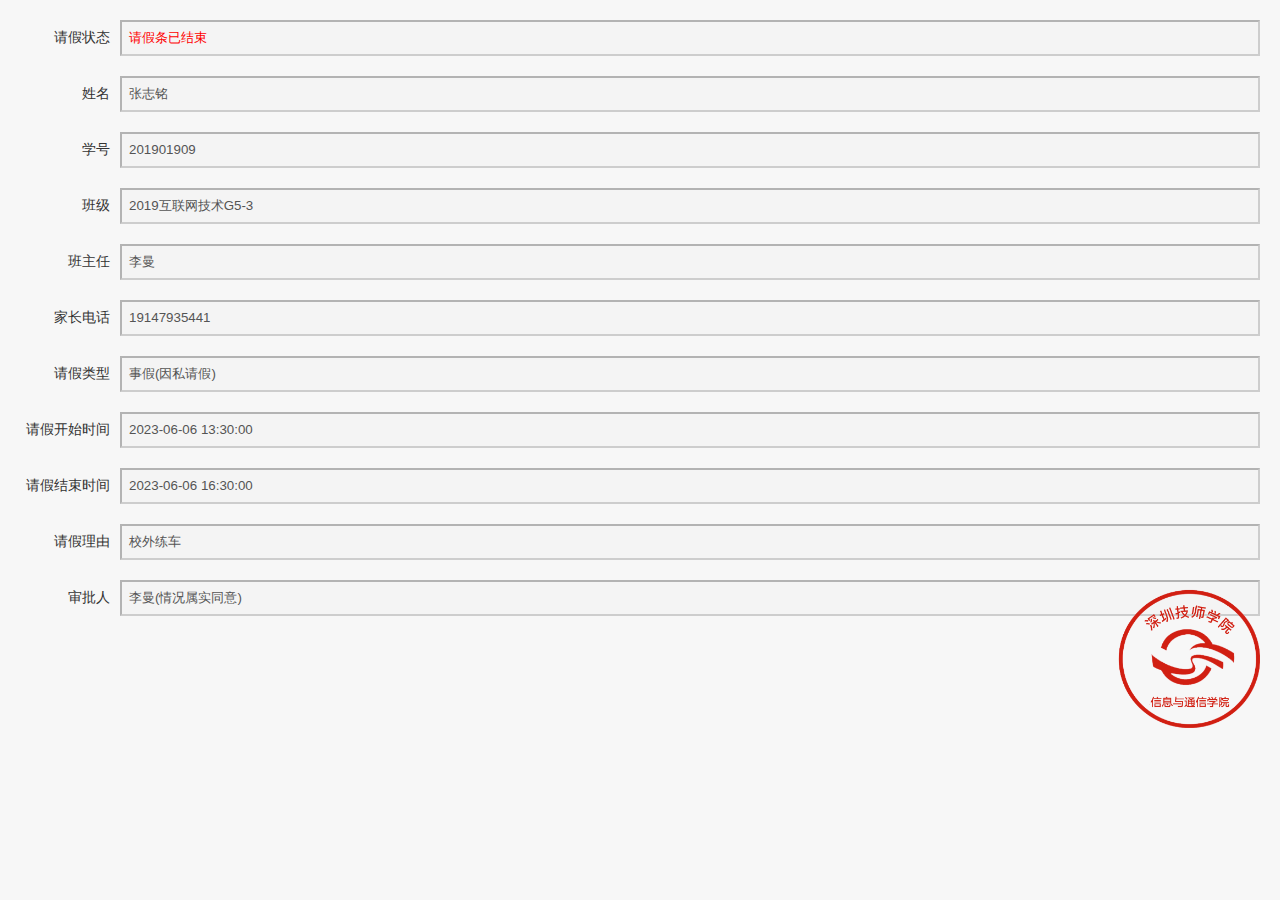
<file: last.html>
<!DOCTYPE html>
<html lang="en">

<head>
  <meta charset="UTF-8">
  <meta name="viewport" content="width=device-width, initial-scale=1.0">
  <title>请假条查看</title>
  <link rel="stylesheet" href="./base.css">
  <link rel="stylesheet" href="./detail_leave.css">
  <link rel="stylesheet" href="./zoomify.min.css">
</head>
  <style>
    input:disabled {
    cursor: default;
    background-color: -internal-light-dark(rgba(239, 239, 239, 0.3), rgba(59, 59, 59, 0.3));
    color: -internal-light-dark(rgb(84, 84, 84), rgb(170, 170, 170));
    border-color: rgba(118, 118, 118, 0.3);
}
  </style>
<body >
  <div id="app">
    <div class="content">
      <div>
        <p>请假状态</p>
        <input type="text"  id="state" value="123456" disabled style="color: green;">
      </div>
      <div>
        <p>姓名</p>
        <input type="text"  id="studentName"  disabled>
      </div>
      <div>
        <p>学号</p>
        <input type="text"  id="studentNumber" disabled>
      </div>
      <div>
        <p>班级</p>
        <input type="text"  id="className" value="2019互联网G5-2" disabled>
      </div>
      <div>
        <p>班主任</p>
        <input type="text"  id="headTeacherName" value="杨嘉华" disabled>
      </div>
      <div>
        <p>家长电话</p>
        <input type="text"  id="parentPhone" disabled>
      </div>
      <div>
        <p>请假类型</p>
        <input type="text"  id="leaveType" value="事假(因私请假)" disabled>
      </div>
      <div id="start_time">
        <p>请假开始时间</p>
        <input type="text"  id="startTime" disabled>
      </div>
      <div id="end_time">
        <p>请假结束时间</p>
        <input type="text"  id="endTime" disabled>
      </div>
	  <!-- <div class="order-place">
	    <p>去往目的地</p>
	    <input type="text" disabled id="wheplace">
	  </div> -->
      <div>
        <p>请假理由</p>
        <input type="text"  id="reason" disabled>
      </div>
      <div id="man">
        <p>审批人</p>
        <input type="text" id="approved" value="杨嘉华(同意)" disabled>
      </div>
      <!-- <div id="next">
        <p>第二审批人：</p>
        <input type="text" disabled value="" id="next_name">
      </div>
      <div id="Final">
        <p>最终审批人：</p>
        <input type="text" disabled value="" id="second_name">
      </div> -->
    </div>
    <!-- <div class="Revoke" id="rBtn" style="display: none;">
      <button type="button" id="button">撤销申请</button>
    </div> -->
    <div class="seal" style="display: block;">
      <img id="passPic" src="./微信图片_20230321100923.png" width="160" height="167">
    </div>
  </div>
  <script src="./jq.js"></script>

  <script>
    // document.write('<script src="./js/detail_leave.js?v='+ new Date().getTime()+ '"><\/script>')
    // const box =[]
    // box.push($('#studentName').val)
    // console.log(box)
    $.ajax({
      url:"list.json",
      type:"get",
      success:function(data){
        console.log(data);
        $('#studentName').attr("value",data.data[1])
        $('#studentNumber').attr("value",data.data[2])
        $('#className').attr("value",data.data[3])
        $('#headTeacherName').attr("value",data.data[4])
        $('#parentPhone').attr("value",data.data[5])
        $('#startTime').attr("value",data.data[6])
        $('#endTime').attr("value",data.data[7])
        $('#reason').attr("value",data.data[8])
        $('#approved').attr("value",data.data[9])
        $('#parent').attr("value",data.data[10])
        $('#state').attr("value",data.data[11])

        function FormatDate () {
          var now = new Date();
          var year = now.getFullYear();
          var month = now.getMonth();
          var date = now.getDate();
          var hours = now.getHours(); //获取当前小时
				  var minutes = now.getMinutes(); //获取当前分钟
          month = month + 1;
          if (month < 10){
              month = "0" + month;
            }
          if (date < 10) {
          date = "0" + date;
          }
          if(hours < 10){
            hours = '0' + hours
          }
          if(minutes < 10){
            minutes = '0' + minutes
          }
          var time = year + "-" + month + "-" + date + ' ' +hours + ':' +minutes;
          // console.log(time);
          return time;
        }
        var endTime = data.data[7]
        var endtime = endTime.substr(0,16) 

        var today_time =  FormatDate();
        if(today_time >= endtime){
          $('#state').css('color',"red")
          $('#state').attr('value',"请假条已结束")
        }
        // var time = year + "-" + month + "-" + date + ' ' +hours + ':' +minutes;


      }
    })
  </script>
</body>

</html>
</file>
<file: base.css>
*,
*::before,
*::after {
  box-sizing: border-box;
}

body {
  width: 100%;
  margin: 0;
  padding: 0;
  font-size: 14px;
  font-family: Helvetica, "PingFang SC", "Microsoft Yahei", sans-serif;
  color: #333;
  background: #f7f7f7;
}

a {
  text-decoration: none;
  color: #555;
  -webkit-tap-highlight-color: transparent;
}

h1,
h2,
h3,
h4,
h5,
h6,
p {
  margin: 0;
}

img {
  width: 100%;
  display: block;
}

ul,
ol {
  list-style: none;
  margin: 0;
  padding: 0;
}

button {
  border: none;
  outline: none;
}

textarea {
  resize: none;
}
</file>
<file: detail_leave.css>
.content {
  padding: 0 20px;
}

.content>div {
  display: flex;
  align-items: center;
  margin: 20px 0;
}

.content p {
  width: 90px;
  margin-right: 10px;
  text-align: right;
}

.content>div input {
  flex: 1;
  line-height: 30px;
  text-indent: 5px;
}

.content>div button {
  margin-top: 15px;
  margin-right: 15px;
  width: 80px;
  background: #2372e9;
  border-radius: 4px;
  line-height: 30px;
  text-align: center;
  color: #fff;
}

.Revoke {
  width: 100%;
  margin: 30px 0;
  text-align: center;
}

.Revoke button {
  background: #5491ff;
  width: 87%;
  height: 43.5px;
  border-radius: 5px;
  color: #fff;
  font-size: 1em;
  text-align: center;
  border: 0px;
  margin-bottom: 11px;
}

.font {
  margin-top: 10px;
  margin-left: 9%;
  margin-right: 6.5%;
  color: #cd2026;
  font-size: 0.75em;
}

#QR{
  width: 60px;
  height: 60px;
}
.seal{
  position: absolute;
  bottom: 160px;
  right: 10px;
}
.seal3{
  position: absolute;
  bottom: 340px;
  right: 5px;
}
.seal>img,.seal3>img{
  width: 160px;
  height: 160px;
}

.pic{
  flex-wrap:wrap;
  width: 13%;
  height: 13%;
  margin-right: 3px;
}

.ld{
  position: absolute;
  width:100%; 
  height:100%;
  background-color:#FFFFFF;
  z-index:1000;
  display:flex;
  justify-content: center;
  align-items: center;
 }
.loadingimg{
  width: 80px;
  height: 80px;
 }


 .content #select,.content #select2,.content #select3{
  height: 36px;
  color: rgb(114, 114, 114);
  border: 1px solid #b1b1b1;
  padding: 0;
  padding-left: 10px;
  /* border-radius: 5px; */
  margin-right: 4px;
}
.content #select{
  width: 46%;
  display: flex;
  flex-grow:2;
}
.content #select2{
  width: 32%;
}
.content #select3{
  width: 23%;
}
</file>
<file: zoomify.min.css>
.zoomify{cursor:pointer;cursor:-webkit-zoom-in;cursor:zoom-in}.zoomify.zoomed{cursor:-webkit-zoom-out;cursor:zoom-out;padding:0;margin:0;border:none;border-radius:0;box-shadow:none;position:relative;z-index:1501}.zoomify-shadow{position:fixed;top:0;left:0;right:0;bottom:0;width:100%;height:100%;display:block;z-index:1500;background:rgba(0,0,0 ,.3);opacity:0}.zoomify-shadow.zoomed{opacity:1;cursor:pointer;cursor:-webkit-zoom-out;cursor:zoom-out}
</file>
